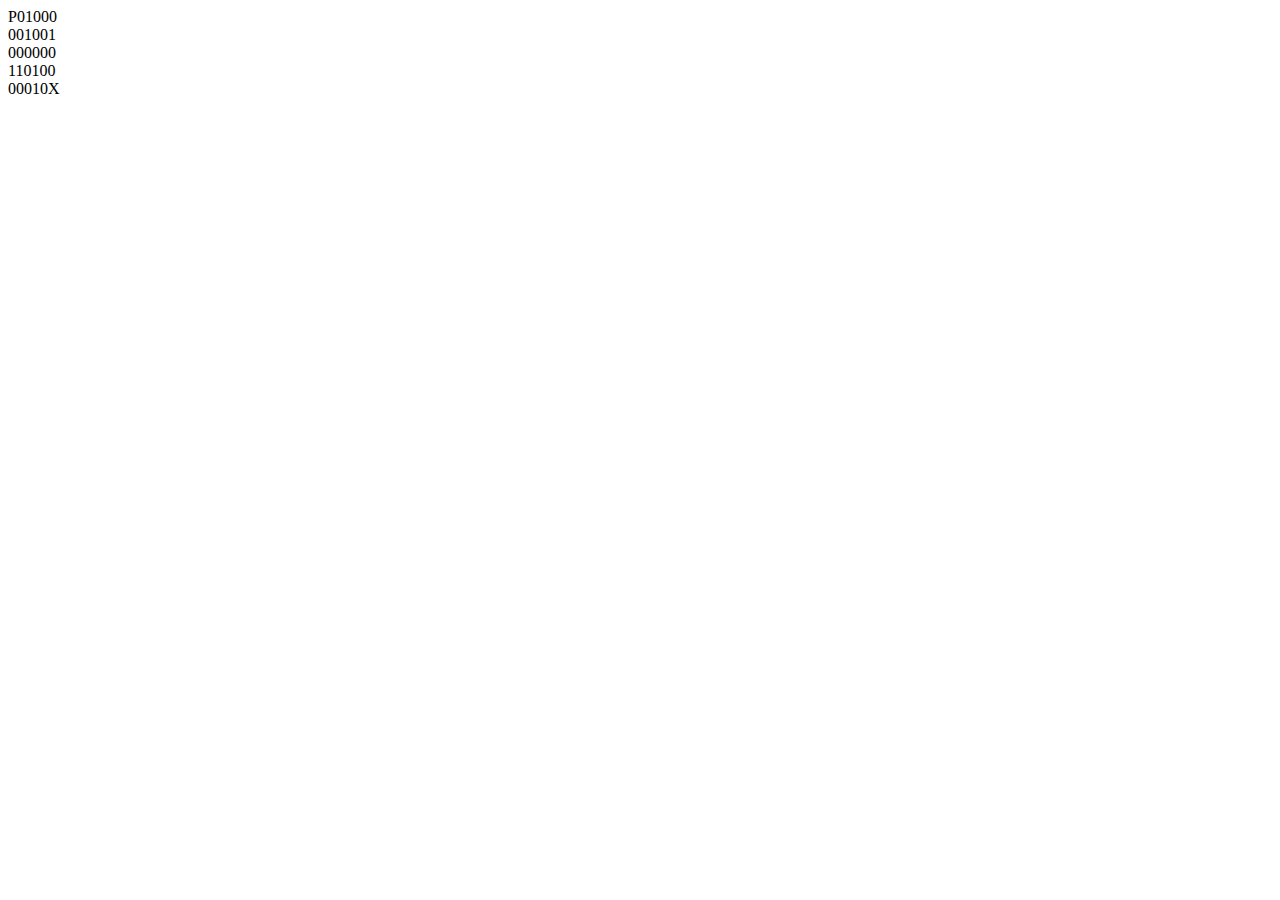
<file: pacman-carlosdiaz/index.html>
<!DOCTYPE html>
<html lang="en">
<head>
    <meta charset="UTF-8">
    <meta http-equiv="X-UA-Compatible" content="IE=edge">
    <meta name="viewport" content="width=device-width, initial-scale=1.0">
    <title>Document</title>
</head>
<body>
    <div id="board"></div>
    <script src="js/board.js"></script>
    <script src="js/entity.js"></script>
    <script src="js/index.js"></script>
</body>
</html>
</file>
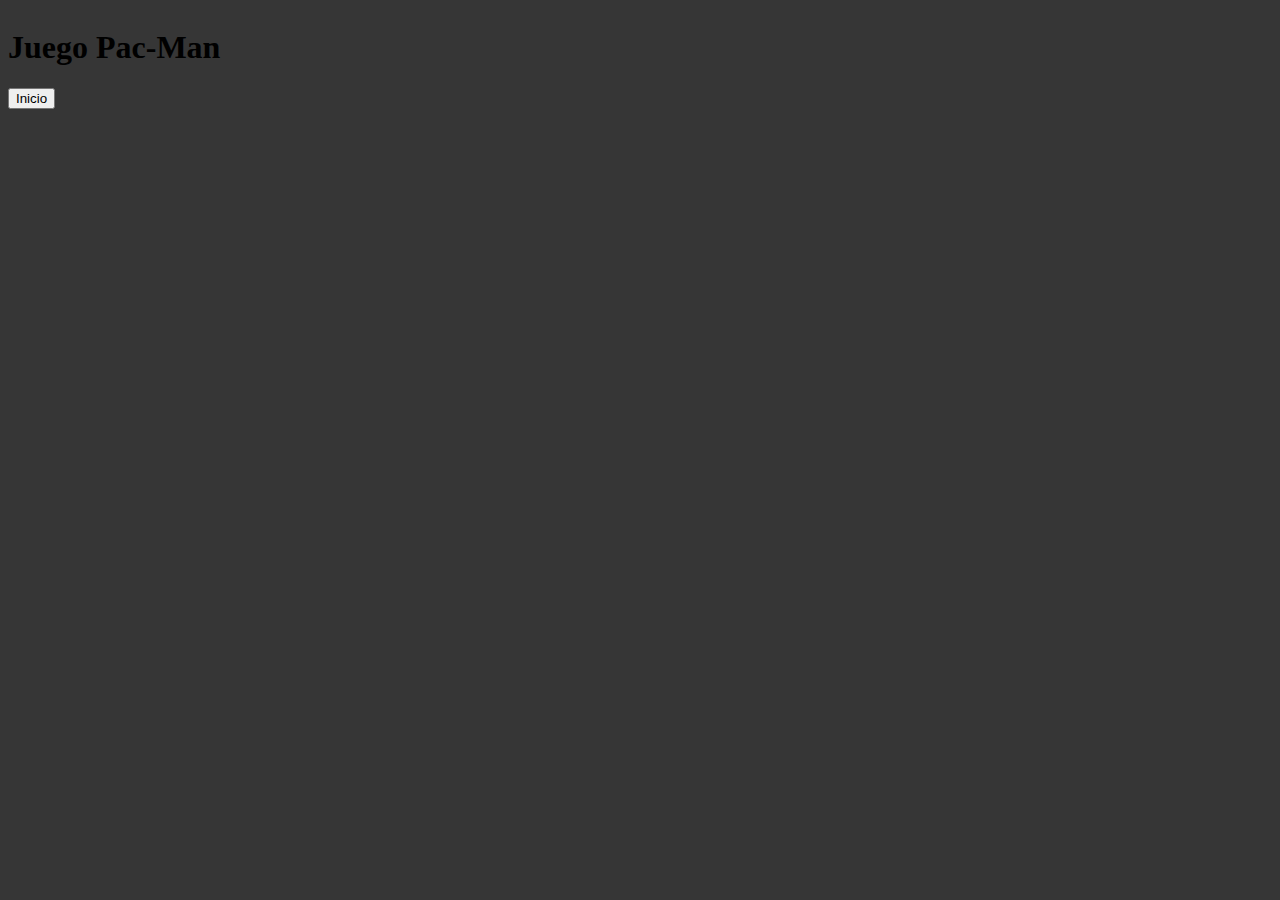
<file: pacman.html>
<!DOCTYPE html>
<html>
    <head>
        <meta charset='utf-8'>
        <title>Pac-Man</title>
        <link rel='stylesheet' type='text/css' href='style.css'>
    </head>
    <body>
        <h1>Juego Pac-Man</h1>
        <div id="idTablero"></div>
        <h2 id="idMensaje"></h2>
        <button id="idBotonIniPartida">Inicio</button>
        <script src="js/pacman.js"></script>
        <script src="js/tablero.js"></script>
        <script src="js/entidad.js"></script>
        <script src="js/inicio.js"></script>
    </body>
</html>
</file>
<file: style.css>
html, body {
    overflow: hidden;
    user-select: none;
    background-color: rgb(54, 54, 54);
}

#game {
    position: relative;
    height: 100%;
}

#board {
    font-family: monospace;
    margin-top: 8%;
    text-align: center;
    font-size: 70px;
}

#score {
    font-size: 4em;
    font-family: Montserrat;
    text-align: center;
    position: absolute;
    top: 0;
    left: 2.35em;
}

#win {
    width: 100%;
    height: 100%;
    background-color: rgba(0, 0, 0, 0.2);
    font-family: Montserrat;
    margin: 0 auto;
    position: absolute;
    left: 0;
    top: 0;
    visibility: hidden;
}

#lose {
    width: 100%;
    height: 100%;
    background-color: rgba(0, 0, 0, 0.2);
    font-family: Montserrat;
    margin: 0 auto;
    position: absolute;
    left: 0;
    top: 0;
    visibility: hidden;
}

#winMessage {
    margin: 0;
    margin-top: 1em;
    text-align: center;
    font-family: Montserrat;
    font-weight: bold;
    color: red;
    font-size: 3.2vw;
}

#message {
    margin: 0;
    margin-top: 1em;
    text-align: center;
    font-family: Montserrat;
    font-weight: bold;
    color: red;
    font-size: 3.2vw;
}

#winRefresh {
    cursor: pointer;
    background-color: transparent;
    font-size: 2em;
    margin: 0 auto;
    padding: 12px 150px 12px 150px;
    position: absolute;
    bottom: 2.2em;
    left: 17.55em;
}

#refresh {
    cursor: pointer;
    background-color: transparent;
    font-size: 2em;
    margin: 0 auto;
    padding: 12px 150px 12px 150px;
    position: absolute;
    bottom: 2.2em;
    left: 17.55em;
}

#winRefresh:hover {
    background-color: white;
    color: black;
}

#refresh:hover {
    background-color: white;
    color: black;
}
</file>
